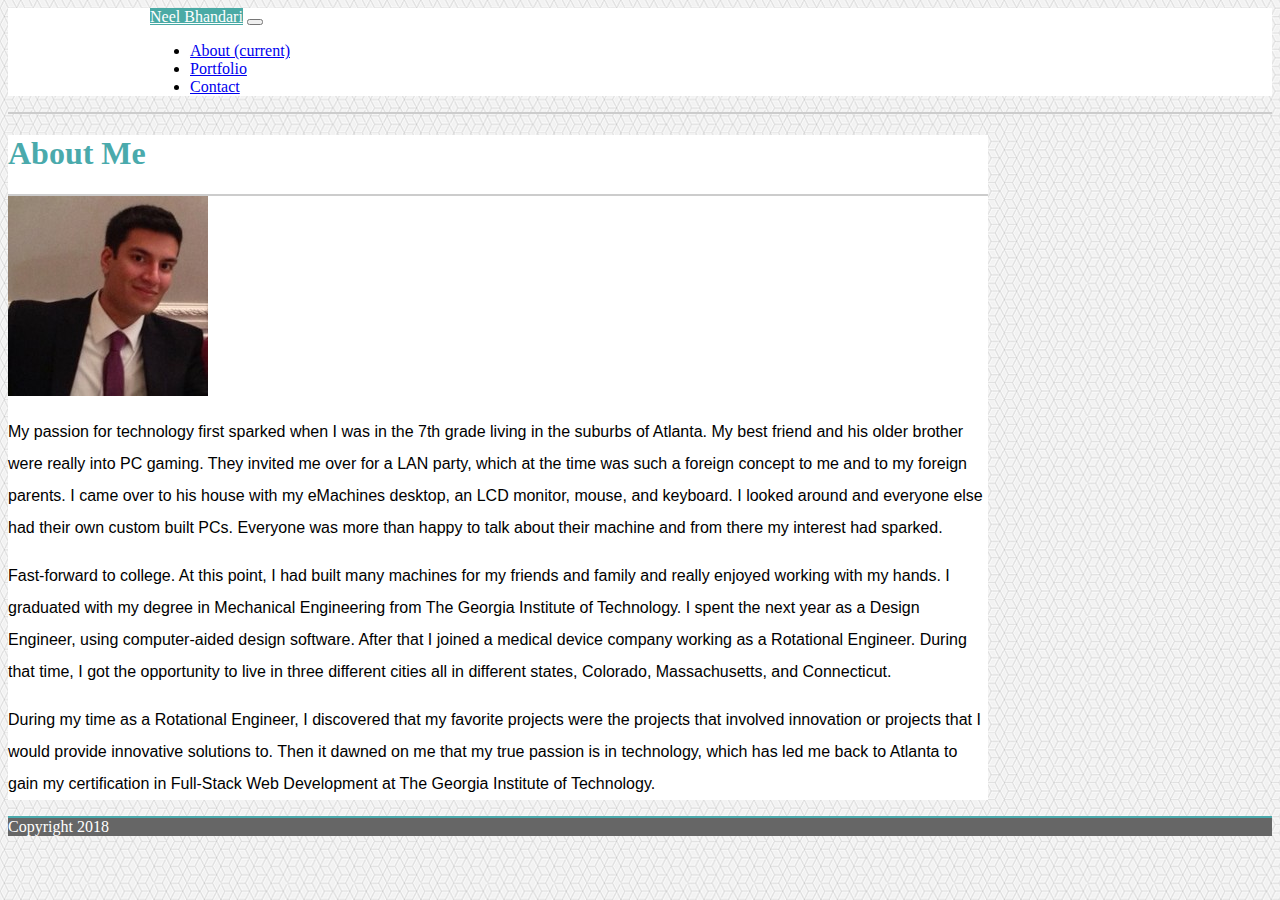
<file: index.html>
<!DOCTYPE html>
<html lang="en">

<head>
    <meta charset="UTF-8">
    <meta name="viewport" content="width=device-width, initial-scale=1.0">
    <meta http-equiv="X-UA-Compatible" content="ie=edge">
    <title>Document</title>
    <link rel="stylesheet" href="https://stackpath.bootstrapcdn.com/bootstrap/4.1.3/css/bootstrap.min.css" integrity="sha384-MCw98/SFnGE8fJT3GXwEOngsV7Zt27NXFoaoApmYm81iuXoPkFOJwJ8ERdknLPMO"
        crossorigin="anonymous">
    <link rel="stylesheet" href="style.css">
</head>

<body>
    <div class="container-fluid">

        <!-- Wrapping the navbar -->
        <div class="topHeaderContainer">
            <nav class="navbar navbar-expand-lg navbar-light py-0" style="background-color: #ffffff">
                <div class="row navCustom">
                    <div class="col-lg-3">
                        <a class="navbar-brand my-0 p-4" href="#" style="background-color:#4aaaa5; color:#ffffff;">Neel Bhandari</a>
                        <button class="navbar-toggler" type="button" data-toggle="collapse" data-target="#navbarNav"
                            aria-controls="navbarNav" aria-expanded="false" aria-label="Toggle navigation">
                            <span class="navbar-toggler-icon"></span>
                        </button>
                    </div>
                    <div class="collapse navbar-collapse" id="navbarNav">
                        <ul class="navbar-nav ml-auto">
                            <li class="nav-item active border-right">
                                <a class="nav-link" href="index.html">About <span class="sr-only">(current)</span></a>
                            </li>
                            <li class="nav-item border-right">
                                <a class="nav-link" href="portfolio.html">Portfolio</a>
                            </li>
                            <li class="nav-item">
                                <a class="nav-link" href="contact.html">Contact</a>
                            </li>
                            </li>
                        </ul>
                    </div>
                </div>
            </nav>
        </div>

        <!-- The rest of the content -->
        <div class="container my-5 border customContainer" style="width:980px; background-color: #ffffff">
            <div class="row border-bottom aboutMeRow">
                <div class="col-lg-3">
                    <h1>About Me</h1>
                </div>
            </div>
            <div class="row mt-2">
                <div class="row clearfix">
                    <div class="col-lg-3">
                        <img src="images/picOfMe.jpg" alt="Neel">
                    </div>
                    <div class="col-md-9 float-lg-right">
                        <p>My passion for technology first sparked when I was in the 7th grade living in the suburbs of
                            Atlanta. My best friend and his older brother were really into PC gaming. They invited me
                            over for a LAN party, which at the time was such a foreign concept to me and to my foreign
                            parents. I came over to his house with my eMachines desktop, an LCD monitor, mouse, and
                            keyboard. I looked around and everyone else had their own custom built PCs. Everyone was
                            more than happy to talk about their machine and from there my interest had sparked.</p>
                    </div>
                </div>

                <p>Fast-forward to college. At this point, I had built many machines for my friends and family and
                    really enjoyed working with my hands. I graduated with my degree in Mechanical Engineering from The
                    Georgia Institute of Technology. I spent the next year as a Design Engineer, using computer-aided
                    design software. After that I joined a medical device company working as a Rotational Engineer.
                    During that time, I got the opportunity to live in three different cities all in different states,
                    Colorado, Massachusetts, and Connecticut.</p>

                <p>
                    During my time as a Rotational Engineer, I discovered that my favorite projects were the projects
                    that involved innovation or projects that I would provide innovative solutions to. Then it dawned
                    on me that my true passion is in technology, which has led me back to Atlanta to gain my
                    certification in Full-Stack Web Development at The Georgia Institute of Technology.
                </p>
            </div>
        </div>

        <footer class="footer">
            <div class="container-fluid text-center fixed-bottom footerCustom py-3">
                <span class="text-center">Copyright 2018</span>

            </div>

        </footer>

    </div>
</body>

</html>
</file>
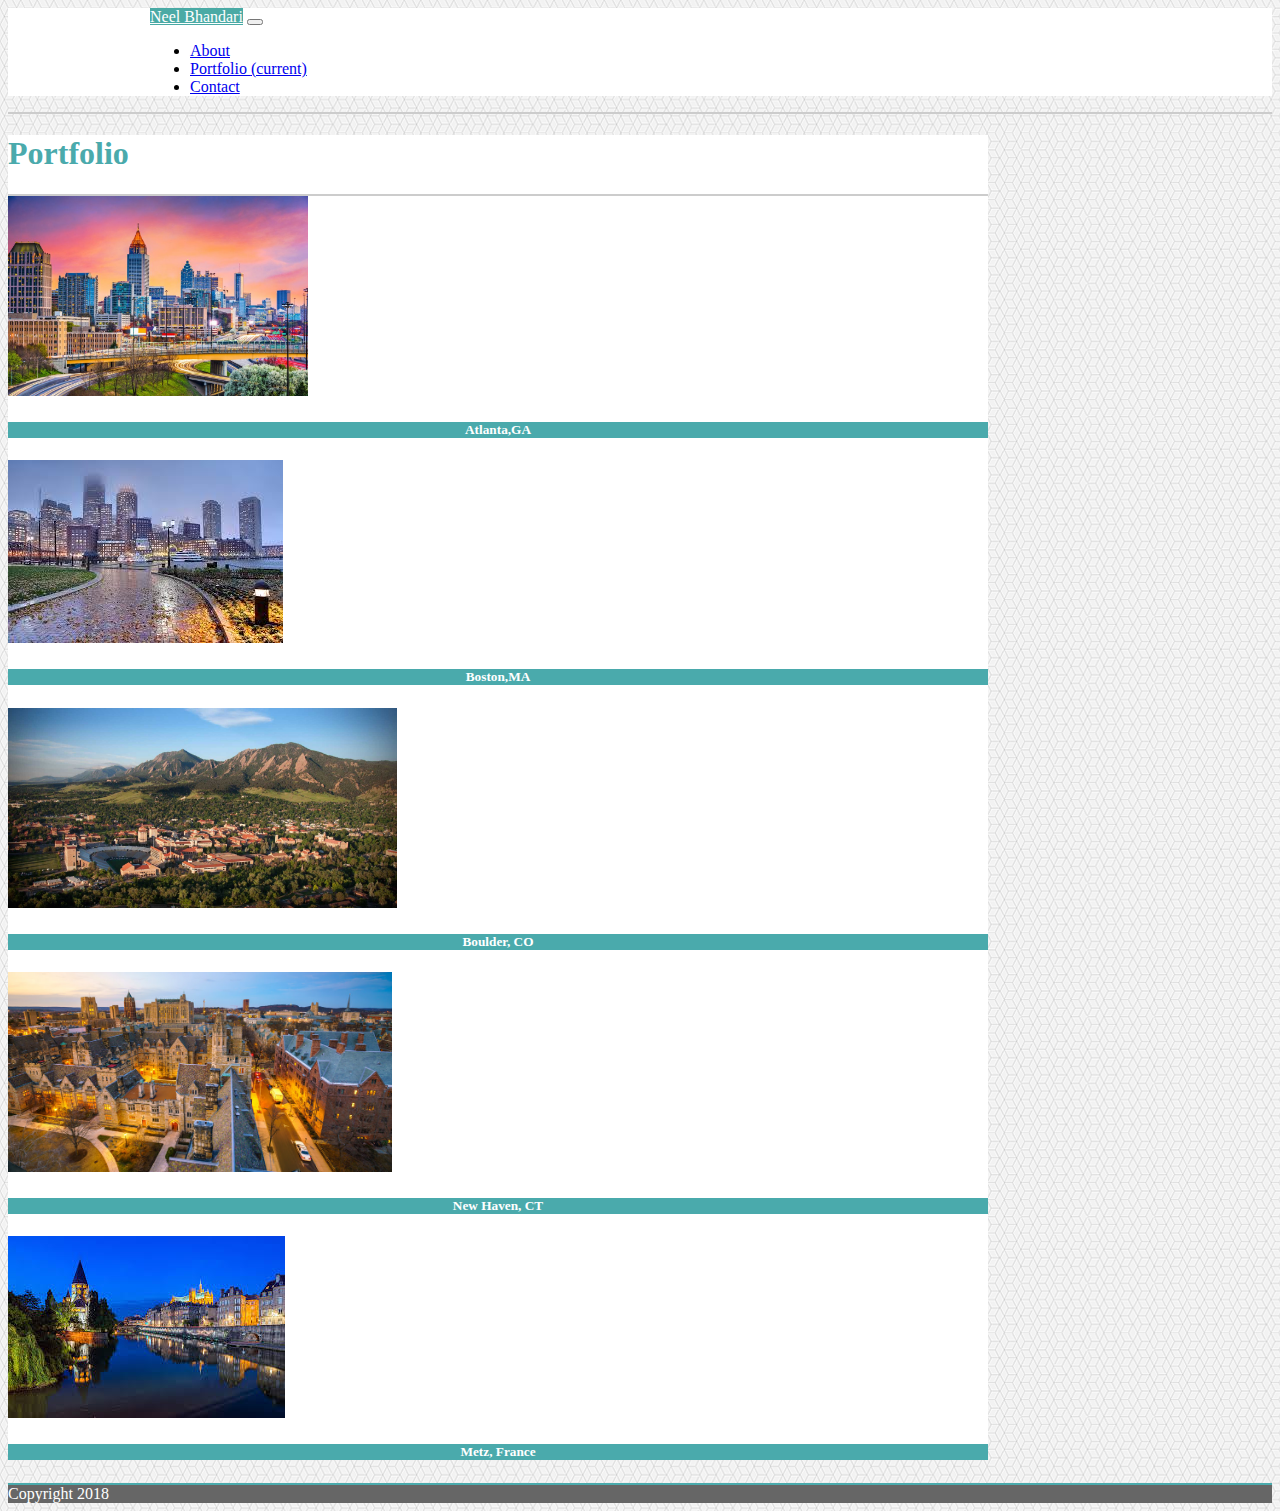
<file: portfolio.html>
<!DOCTYPE html>
<html lang="en">

<head>
    <meta charset="UTF-8">
    <meta name="viewport" content="width=device-width, initial-scale=1.0">
    <meta http-equiv="X-UA-Compatible" content="ie=edge">
    <title>Document</title>
    <link rel="stylesheet" href="https://stackpath.bootstrapcdn.com/bootstrap/4.1.3/css/bootstrap.min.css" integrity="sha384-MCw98/SFnGE8fJT3GXwEOngsV7Zt27NXFoaoApmYm81iuXoPkFOJwJ8ERdknLPMO"
        crossorigin="anonymous">
    <link rel="stylesheet" href="style.css">
</head>

<body>
    <!-- style="background-image: url(images/qbkls.png)" -->
    <div class="container-fluid">

        <!-- Wrapping the navbar -->
        <div class="topHeaderContainer">
            <nav class="navbar navbar-expand-lg navbar-light py-0" style="background-color: #ffffff">
                <div class="row navCustom">
                    <div class="col-lg-3">
                        <a class="navbar-brand my-0 p-4" href="#" style="background-color:#4aaaa5; color:#ffffff;">Neel
                            Bhandari</a>
                        <button class="navbar-toggler" type="button" data-toggle="collapse" data-target="#navbarNav"
                            aria-controls="navbarNav" aria-expanded="false" aria-label="Toggle navigation">
                            <span class="navbar-toggler-icon"></span>
                        </button>
                    </div>
                    <div class="collapse navbar-collapse" id="navbarNav">
                        <ul class="navbar-nav ml-auto">
                            <li class="nav-item border-right">
                                <a class="nav-link" href="index.html">About</a>
                            </li>
                            <li class="nav-item active border-right">
                                <a class="nav-link" href="portfolio.html">Portfolio <span class="sr-only">(current)</span></a>
                            </li>
                            <li class="nav-item">
                                <a class="nav-link" href="contact.html">Contact</a>
                            </li>
                            </li>
                        </ul>
                    </div>
                </div>
            </nav>
        </div>

        <!-- The rest of the content -->
        <div class="container my-5 border" style="width:980px; background-color: #ffffff">
            <div class="row border-bottom aboutMeRow">
                <div class="col-md-3">
                    <h1>Portfolio</h1>
                </div>
            </div>
            <div class="row mt-2">
                <div class="col-lg-4">
                    <div class="card">
                        <img class="card-img" src="./images/ATL.png" alt="ATL">
                        <div class="card-img-top">
                            <h5 class="card-title portfolioTitles">Atlanta,GA</h5>
                        </div>
                    </div>
                </div>

                <div class="col-lg-4">
                    <div class="card">
                        <img class="card-img" src="./images/boston.jpg" alt="Boston,MA">
                        <div class="card-img-top">
                            <h5 class="card-title portfolioTitles">Boston,MA</h5>
                        </div>
                    </div>
                </div>
            </div>
            <div class="row mt-2">
                    <div class="col-lg-4">
                        <div class="card">
                            <img class="card-img" src="./images/Boulder.png" alt="Boulder, CO">
                            <div class="card-img-top">
                                <h5 class="card-title portfolioTitles">Boulder, CO</h5>
                            </div>
                        </div>
                    </div>
    
                    <div class="col-lg-4">
                        <div class="card">
                            <img class="card-img" src="./images/NewHaven.png" alt="New Haven, CT">
                            <div class="card-img-top">
                                <h5 class="card-title portfolioTitles">New Haven, CT</h5>
                            </div>
                        </div>
                    </div>
                </div>
                <div class="row mt-2">
                        <div class="col-lg-4">
                            <div class="card">
                                <img class="card-img" src="./images/metzFrance.jpg" alt="Metz, France">
                                <div class="card-img-top">
                                    <h5 class="card-title portfolioTitles">Metz, France</h5>
                                </div>
                            </div>
                        </div>
                        </div>

        </div>


    </div>

    <footer class="footer">
        <div class="container-fluid text-center fixed-bottom footerCustom py-3">
            <span class="text-center">Copyright 2018</span>

        </div>

    </footer>

    </div>
</body>

</html>
</file>
<file: style.css>
* {
    box-sizing:border-box;
}

body {
    background-image: url(images/qbkls.png);

}

.container-fluid {
    padding-left: 0;
    padding-right: 0;
}

.topHeaderContainer {
    border-bottom:2px solid #cccccc; 
    width: 100%;
}

.navCustom {
    width: 980px; 
    margin: auto;
}

/* .customContainer{
    width:980px; 
    background-color: #ffffff;
} */
.aboutMeRow {
    border-bottom: 2px solid #cccccc;
    font-family: 'Georgia', 'Times', 'Times New Roman','serif';
    color: #4aaaac;
}

p {
    font-family:'Arial', 'Helvetica Neue', Helvetica, sans-serif;
    line-height: 200%;

}

.footerCustom {
    background-color: #666666;
    border-top: 2px solid #4aaaac;
    bottom:0;
    color: #ffffff;
}

/* /* .card-footer {
    position:relative;
} */

.portfolioTitles {
    background-color: #4aaaac;
    color: #ffffff;
    text-align:center;
}

.btnCustom {
    font-family:'Arial', 'Helvetica Neue', Helvetica, sans-serif;
    background-color: #4aaaac;
    color: #ffffff;
    border-color: #4aaaac;
}

/* @media screen and (max-width:575px){
    .container{
        width:100%;
    }
    .footer{
        width:100%;
    }
} */
</file>
